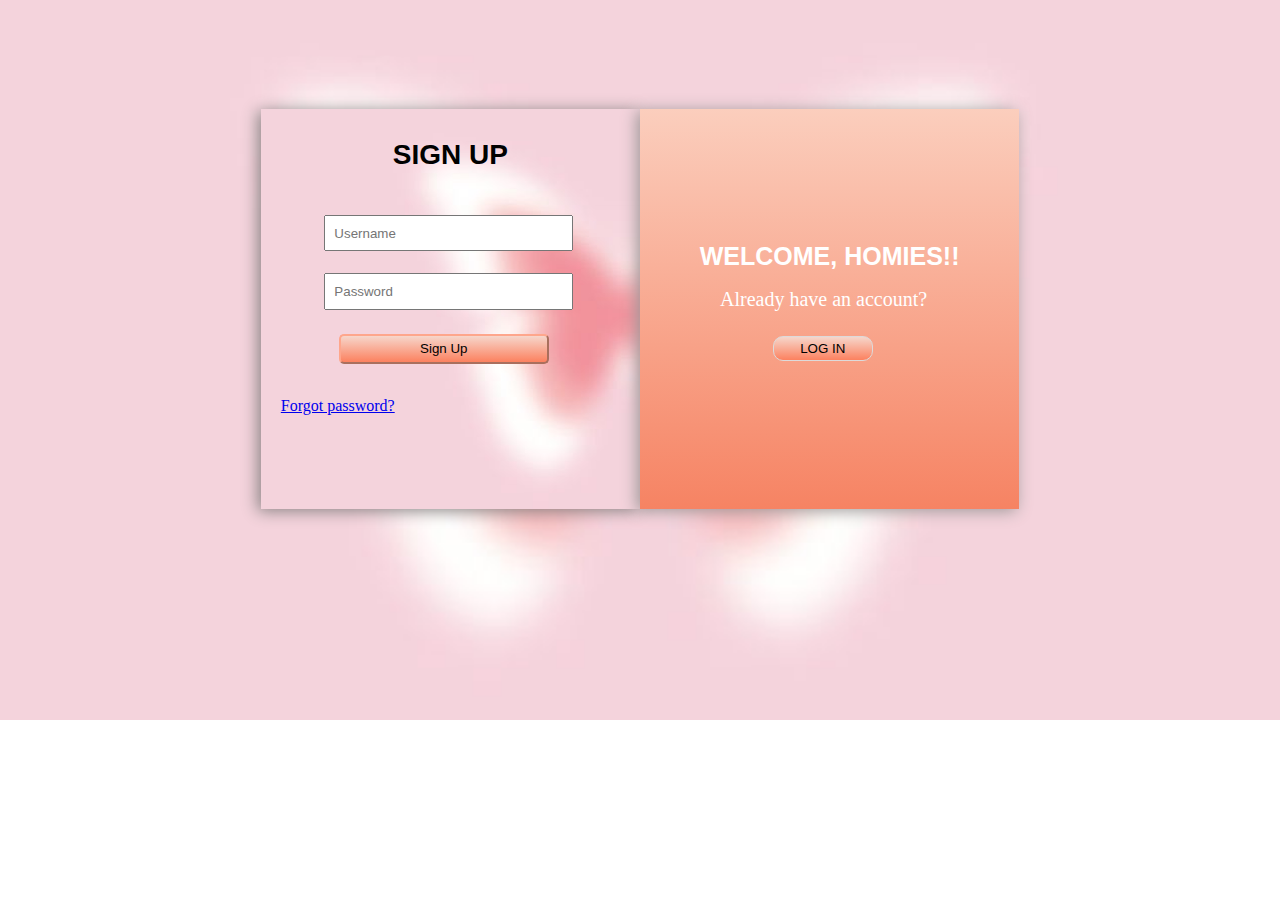
<file: index.html>
<!DOCTYPE html>
<html lang="en">
<head>
    <meta charset="UTF-8">
    <meta name="viewport" content="width=device-width, initial-scale=1.0">
    <link rel="stylesheet" href="layout.css">
    <title>Sign Up Form</title>
</head>
<body>
    <div class="box">
        <h2>SIGN UP</h2>
        <form action="" onsubmit="SignUp(); return false;">
            <table>
                <tr><td><input type="text" name="username" id="u_sername" placeholder="Username" autocomplete="username" required></td></tr>
                <tr><td><input type="password" name="password" id="p_assword" placeholder="Password" autocomplete="new-password" required></td></tr>
                <tr><td><button type="submit">Sign Up</button></td></tr>
            </table>
        </form>
        <div style="margin-top: 30px;margin-left: 20px;">
            <a href="#">Forgot password?</a>
        </div>
        
    </div>

    <div class="right">
        <h1>WELCOME, HOMIES!!</h1>
        <p>Already have an account?</p>
        <a href="login.html">
            <button class="login-btn">LOG IN</button>
        </a>
           
    </div>  
    
</body>
</html>

<script>
    function SignUp(){
        const username = document.getElementById("u_sername").value;
        const password = document.getElementById("p_assword").value;
    
        let data = JSON.parse(localStorage.getItem('data')) || [];
        data.push({
            u_username: username,
            p_password: password
        });
    
        localStorage.setItem('data', JSON.stringify(data));
        console.log(username, password);
    
        document.getElementById("u_sername").value = '';
        document.getElementById("p_assword").value = '';
        alert("You have been successfully signed up!");
    }
    
    function logIn(){
        const username = document.getElementById("username_log").value;
        const password = document.getElementById("password_log").value;
    
        const data = JSON.parse(localStorage.getItem('data')) || [];
        const user = data.find(user => user.u_username === username && user.p_password === password);
    
        if (user) {
            alert("Login successful");
            console.log("Logged in user:", username);
        } else {
            alert("Invalid username or password");
            console.log("No matching user found");
        }
    }
</script>
    
</html>
</file>
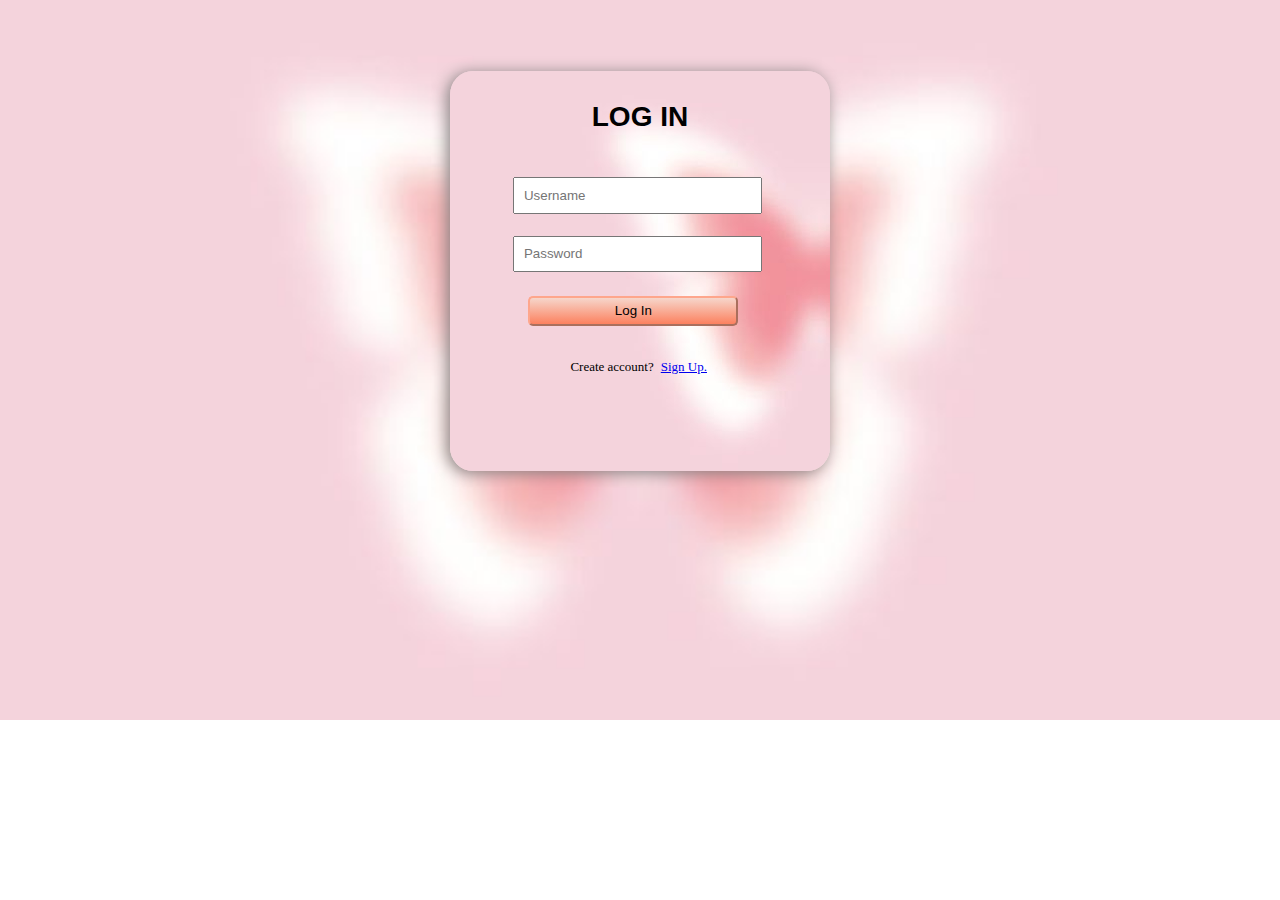
<file: login.html>
<!DOCTYPE html>
<html lang="en">
<head>
    <meta charset="UTF-8">
    <meta name="viewport" content="width=device-width, initial-scale=1.0">
    <link rel="stylesheet" href="login.css">
    <title>log In form</title>
</head>
<body>
    <div class="box">
        <h2>LOG IN</h2>
        <form action="" onsubmit="logIn(); return false;">
            <table>
                <tr><td><input type="text" name="log_username" id="username_log" placeholder="Username" autocomplete="username" required></td></tr>
                <tr><td><input type="password" name="log_password" id="password_log" placeholder="Password" autocomplete="current-password" required></td></tr>
                <tr><td><button type="submit">Log In</button></td></tr>
            </table>
            <p>Create account?<a href="index.html">Sign Up.</a></p>
        </form>
    </div>
</body>

<script>
    function SignUp(){
        const username = document.getElementById("u_sername").value;
        const password = document.getElementById("p_assword").value;
    
        let data = JSON.parse(localStorage.getItem('data')) || [];
        data.push({
            u_username: username,
            p_password: password
        });
    
        localStorage.setItem('data', JSON.stringify(data));
        console.log(username, password);
    
        document.getElementById("u_sername").value = '';
        document.getElementById("p_assword").value = '';
        alert("You have been successfully signed up!");
    }
    
    function logIn(){
        const username = document.getElementById("username_log").value;
        const password = document.getElementById("password_log").value;
    
        const data = JSON.parse(localStorage.getItem('data')) || [];
        const user = data.find(user => user.u_username === username && user.p_password === password);
    
        if (user) {
            alert("Login successful");
            console.log("Logged in user:", username);
        } else {
            alert("Invalid credentials");
            console.log("No matching user found");
        }
    }
    </script>
    
</html>
</file>
<file: layout.css>
body{
    background-image: url(2.jpg);
    background-repeat: no-repeat;
    background-size:cover;
}

.box{
    background-image: url(2.jpg);
    opacity: 20px;
    width: 30%;
    height: 400px;
    margin:0;
    float: left;
    margin-top: 8%;
    margin-left: 20%;
    box-shadow: -3px 2px 15px rgb(136, 131, 131);
   
}
h2{
    text-align: center;
    font-family:sans-serif;
    font-weight:800;
    font-size: 28px;
    margin-top: 30px;
}

input{
    width: 80%;
    padding:3%;
    margin-top:18px;
    float: left;
    margin-left: 60px;
}
button{
    width: 210px;
    border-radius: 5px;
    height: 30px;
    float: left;
    margin-left: 75px;
    margin-top: 20px;
    background:linear-gradient(to bottom,#f6d6cb 0%, #fc815f 100%);border-color:#fea68c;
}

p{
    margin-left:80px;
    margin-top: 10px;
    font-size: 20px;
    color: white;
}

a:hover{
    color: red;
}

.right{
    background:linear-gradient(to bottom,#fbcebd 0%, #f68363);
    width: 30%;
    height: 400px;
    float:right;
    margin:0;
    margin-top: 8%;
    margin-right: 20%;
    box-shadow: -3px 2px 15px rgb(157, 152, 152);
    
}

h1{
    font-family:sans-serif;
    font-size: 25px;
    font-weight: 800;
    text-align: center;
    margin-top: 35%;
    color:rgb(255, 255, 255) ;
}

.login-btn {
    margin-top: 5px;
    width: 100px;
    margin-left: 35%;
    height: 25px;
    border-radius: 10px;
    background: linear-gradient(to bottom, #f6d6cb 0%, #fc815f 100%);
    border: 1px solid #dddada;
    color: rgb(0, 0, 0);
  }
  .login-btn:hover {
    background: linear-gradient(to bottom, #fc815f 0%, #f6d6cb 100%);
  }
</file>
<file: login.css>
body{
    background-image: url(2.jpg);
    background-repeat: no-repeat;
    background-size:cover;
}

.box{
    background-image: url(2.jpg);
    opacity: 20px;
    width: 30%;
    height: 400px;
    margin:0;
    float: left;
    margin-top: 5%;
    margin-left: 35%;
    box-shadow: -3px 2px 15px rgb(136, 131, 131);
    border-radius: 6%;
}
h2{
    text-align: center;
    font-family:sans-serif;
    font-weight:800;
    font-size: 28px;
    margin-top: 30px;
}

input{
    width: 80%;
    padding:3%;
    margin-top:18px;
    float: left;
    margin-left: 60px;
}
button{
    width: 210px;
    border-radius: 5px;
    height: 30px;
    float: left;
    margin-left: 75px;
    margin-top: 20px;
    background:linear-gradient(to bottom,#f6d6cb 0%, #fc815f 100%);border-color:#fea68c;
}

p{
    margin-left:120px;
    margin-top: 30px;
    font-size: 13px;
}

a {
    margin-left:7px;
    margin-top: 30px;
    font-size: 13px;
    
}
a:hover{
    color: red;
}
</file>
